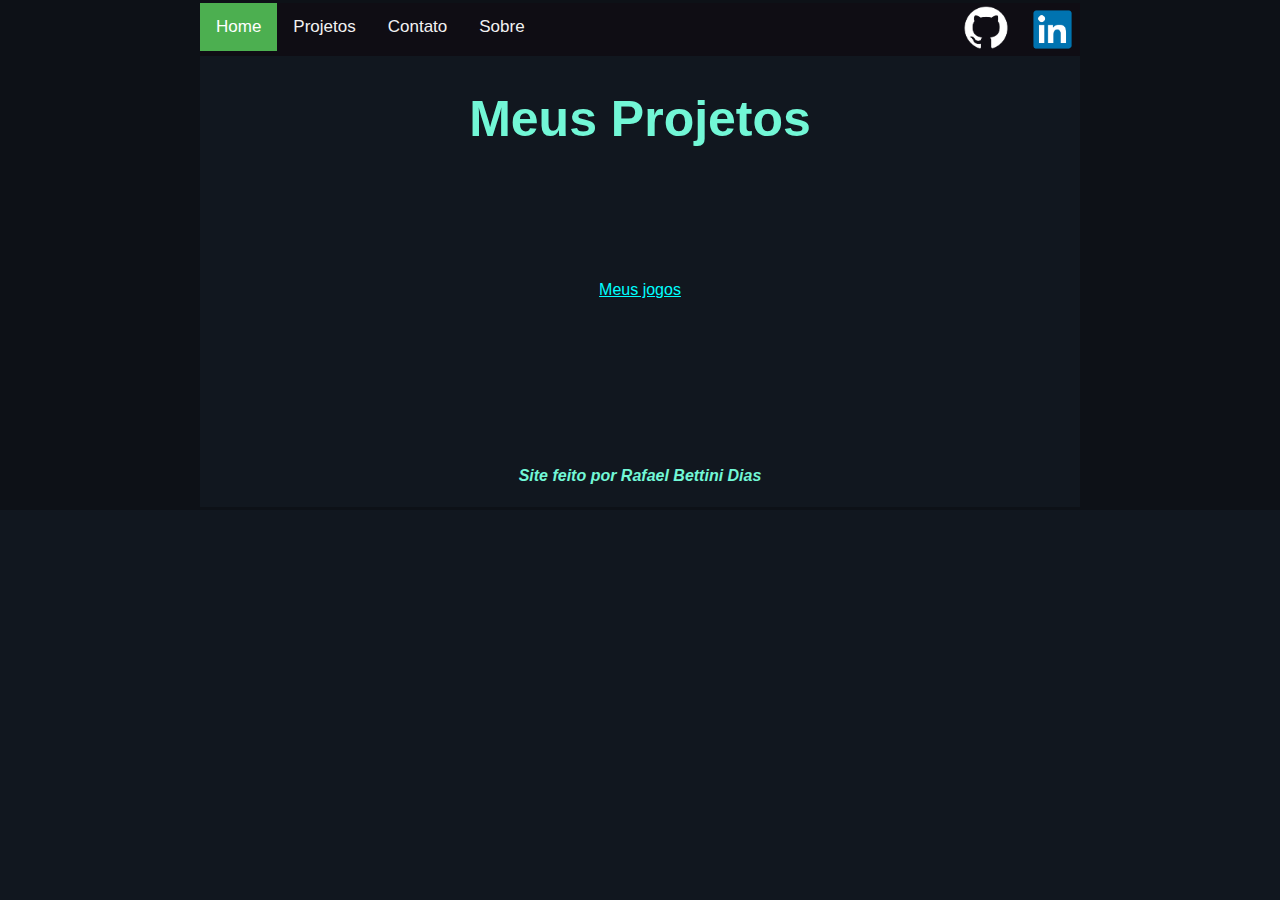
<file: projetos.html>
<!DOCTYPE html>
<html lang="pt-br">
<head>
    <meta charset="UTF-8">
    <meta http-equiv="X-UA-Compatible" content="IE=edge">
    <meta name="viewport" content="width=device-width, initial-scale=1.0">
    <link rel="stylesheet" type="text/css" href="Styles.css" media="screen">
    <title>Rafael Bettini - Portifólio</title>
</head>
<body>
    <div id="cabecario" class="text">
        <div class="topnav">
            <a class="active" href="index.html">Home</a>
            <a href="projetos.html">Projetos</a>
            <a href="#contato">Contato</a>
            <a href="#sobre">Sobre</a>
            <div id="redes" class="text">
                <input onclick="window.location.href = 'https://github.com/Rafael-BD'" type="image" src="Git.png" id="git" title="Repositórios">
                <input onclick="window.location.href = 'https://www.linkedin.com/in/rafael-bettini-dias-990835209/'" type="image" src="in.png" id="in" title="Licenças e certificados">
            </div>
        </div>    
        <h1 class="title">Meus Projetos</h1>
    </div>

    <div style="display: block;" id="projects" class="text">
        <a href="https://northsconquest.github.io/" target="_blank">Meus jogos</a><br><br>
    </div>


    <div id="rodape">
        <h4><i>Site feito por Rafael Bettini Dias</i></h4>
    </div>
</body>
</html>
</file>
<file: Styles.css>
body {
    align-self: center;
    background-color: #11171f;
    border-style: solid;
    border-color: #0d1117;
    margin: 0px;
    border-left-width: 200px;
    border-right-width: 200px;
    border-color: #0d1117;
}

a {
    color: aqua;
}

@media only screen and (max-device-width: 700px) and (orientation: portrait) {
    body {
        border-left-width: 30px;
        border-right-width: 30px;
    }

    #git {
        width: 45px;
    }

    #in {
        width: 28px;
    }

    #statics {
        margin-top: 100px;
    }

    .title {
        font-size: 25px;
    }

    .topnav a {
        padding: 7px 8px;
        font-size: 12px;
    }

    #langs {
        height: 100px
    }
}

@media only screen and (min-device-width: 1000px) {
    body {
        border-left-width: 200px;
        border-right-width: 200px;
    }

    #git {
        width: 80px;
    }

    #in {
        width: 45px;
    }

    #statics {
        margin-top: 150px;
    }

    #langs {
        height: 150px
    }

    #rodape{
        margin-top: 150px;
        color: rgb(114, 247, 214);
        font-family: Arial, Helvetica, sans-serif;
        text-align: center;
    }

    .title {
        font-size: 50px;
    }

    .topnav a {
        padding: 14px 16px;
        font-size: 17px;
    }
}

#cabecario {
    align-self: center;
    align-content: center;
    text-align: center;
}

#lgnd{
    vertical-align: middle;
    margin-right: 150px;
}

#redes {
    margin-bottom: 0px;
    margin-right: 5px;
    text-align: right;
}

#git {
    margin-left: 0px;
}

#in {
    margin-right: 0px;
}

#statics {
    text-align: center;
}

#projects{
    margin-top: 100px;
}

.title {
    align-self: center;
}

.text {
    color: rgb(114, 247, 214);
    font-family: Arial, Helvetica, sans-serif;
    text-align: center;
}

/* Add a black background color to the top navigation */
.topnav {
    background-color: rgb(15, 13, 20);
    overflow: hidden;
}

/* Style the links inside the navigation bar */
.topnav a {
    float: left;
    color: #f2f2f2;
    text-align: center;
    text-decoration: none;
}

/* Change the color of links on hover */
.topnav a:hover {
    background-color: #ddd;
    color: black;
}

/* Add a color to the active/current link */
.topnav a.active {
    background-color: #4CAF50;
    color: white;
}
</file>
